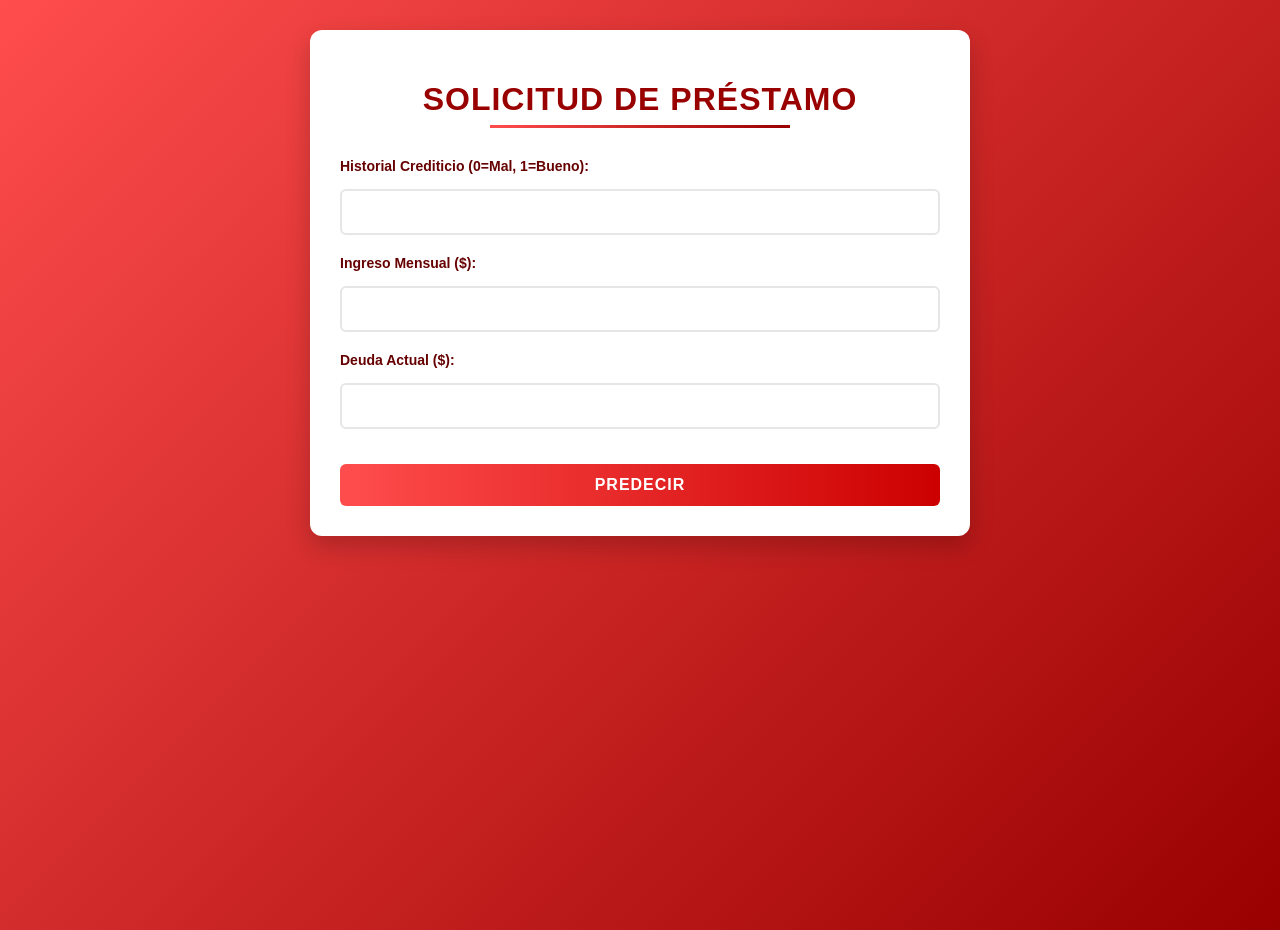
<file: My_Flask/templates/ML_supervisado.html>
<!DOCTYPE html>
<html lang="es">
<head>
    <meta charset="UTF-8">
    <title>Predicción de Préstamo</title>
    <link rel="stylesheet" href="../static/ML_supervisado.css">
</head>
<body>
    <div class="container">
        <h1>Solicitud de Préstamo</h1>
        <form method="POST" action="/ml">
            <label for="historial">Historial Crediticio (0=Mal, 1=Bueno):</label>
            <input type="number" id="historial" name="historial" min="0" max="1" required>
            
            <label for="ingreso">Ingreso Mensual ($):</label>
            <input type="number" id="ingreso" name="ingreso" required>
            
            <label for="deuda">Deuda Actual ($):</label>
            <input type="number" id="deuda" name="deuda" required>
            
            <button type="submit">Predecir</button>
        </form>
    </div>
</body>
</html>
</file>
<file: My_Flask/static/ML_supervisado.css>
body {
    font-family: 'Arial', sans-serif;
    margin: 0;
    padding: 0;
    background: linear-gradient(135deg, #ff4d4d, #990000);
    min-height: 100vh;
    color: #333;
}


.container {
    width: 85%;
    max-width: 600px;
    margin: 30px auto;
    padding: 30px;
    background: white;
    box-shadow: 0 10px 25px rgba(0, 0, 0, 0.2);
    border-radius: 12px;
    position: relative;
    overflow: hidden;
}


.container::before {
    content: "";
    position: absolute;
    top: 20px;
    right: 20px;
    width: 80px;
    height: 80px;
    background: url('https://cdn-icons-png.flaticon.com/512/196/196578.png') no-repeat center center;
    background-size: contain;
    opacity: 0.1;
}

h1 {
    text-align: center;
    color: #990000;
    margin-bottom: 25px;
    font-weight: 700;
    text-transform: uppercase;
    letter-spacing: 1px;
    position: relative;
    padding-bottom: 10px;
}

h1::after {
    content: "";
    position: absolute;
    bottom: 0;
    left: 25%;
    width: 50%;
    height: 3px;
    background: linear-gradient(to right, #ff4d4d, #990000);
}


form {
    display: flex;
    flex-direction: column;
    gap: 15px;
}

label {
    margin-top: 5px;
    font-weight: 600;
    color: #660000;
    font-size: 14px;
}

input {
    padding: 12px 15px;
    border: 2px solid #e6e6e6;
    border-radius: 6px;
    font-size: 16px;
    transition: all 0.3s;
}

input:focus {
    border-color: #ff4d4d;
    outline: none;
    box-shadow: 0 0 0 3px rgba(255, 77, 77, 0.2);
}


button, .btn {
    padding: 12px;
    background: linear-gradient(to right, #ff4d4d, #cc0000);
    color: white;
    border: none;
    border-radius: 6px;
    font-weight: 600;
    font-size: 16px;
    cursor: pointer;
    transition: all 0.3s;
    text-transform: uppercase;
    letter-spacing: 1px;
    margin-top: 20px;
}

button:hover, .btn:hover {
    background: linear-gradient(to right, #cc0000, #990000);
    transform: translateY(-2px);
    box-shadow: 0 5px 15px rgba(153, 0, 0, 0.3);
}

.result-message {
    text-align: center;
    padding: 15px;
    margin: 20px 0;
    border-radius: 6px;
    font-weight: 600;
}

.approved {
    background-color: rgba(0, 200, 0, 0.1);
    color: #006600;
    border-left: 4px solid #00cc00;
}

.denied {
    background-color: rgba(255, 77, 77, 0.1);
    color: #990000;
    border-left: 4px solid #ff4d4d;
}


@keyframes pulse {
    0% { opacity: 0.6; }
    50% { opacity: 1; }
    100% { opacity: 0.6; }
}

.loading {
    animation: pulse 1.5s infinite;
}
</file>
